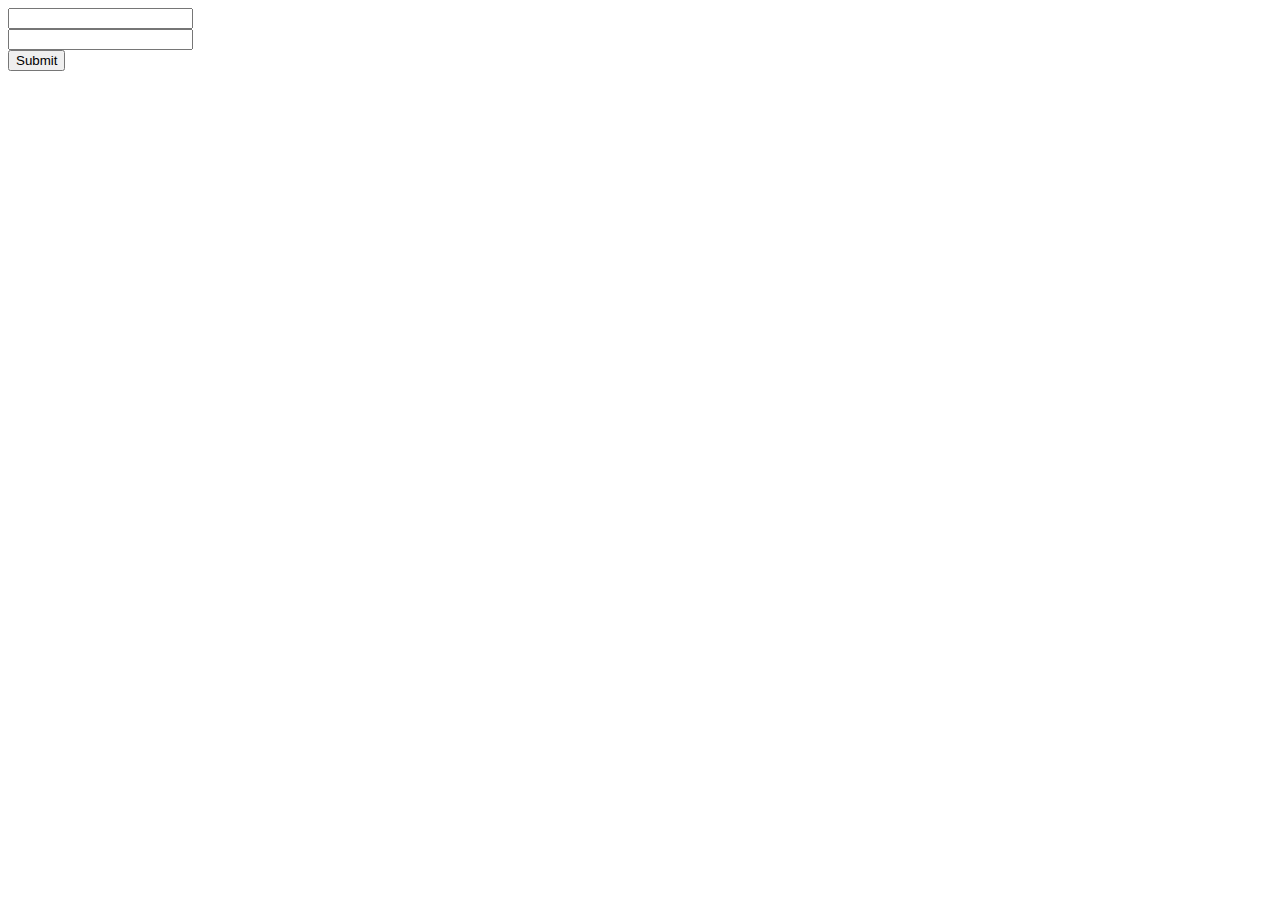
<file: CarPooling/WebContent/index.html>
<!DOCTYPE html>
<html>
<head>
<meta charset="ISO-8859-1">
<title>Home</title>
</head>
<body>
 <form action="LogIn" method="post">
 
 <input type="text" name="username"/><br/>
 <input type="text" name="password"/><br/>
 <input type="submit"/>
 
 </form>
</body>
</html>
</file>
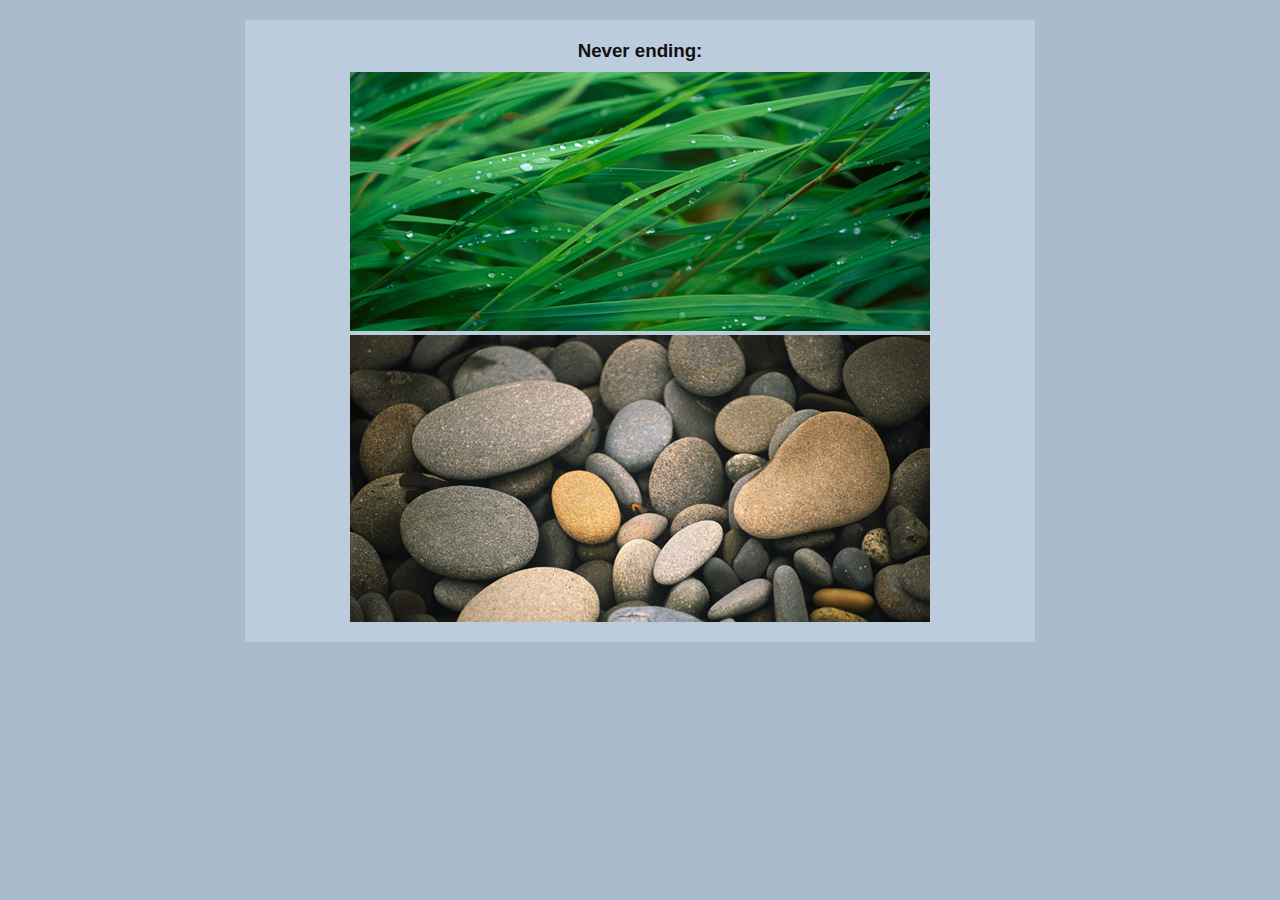
<file: CarPooling/WebContent/pagination.html>
<!DOCTYPE html>

<html xmlns="http://www.w3.org/1999/xhtml" xml:lang="en" lang="en">
<head>
  <title>Endless Scroll Demo (by Fred Wu)</title>
  <meta http-equiv="Content-type" content="text/html;charset=UTF-8" />

  <style type="text/css" media="screen">
    * { margin: auto; }
    body { margin: 20px 0; background: #abc; color: #111; font-family: Helvetica, Arial, Verdana, 'Lucida Grande', sans-serif; }
    h1, h3, p { text-align: center; }
    div.example { padding: 20px; margin: 10px auto; background: #bcd; width: 750px; }
    div.example h3 { margin-bottom: 10px; }
    ul, ol { padding: 0; }
    #list { width: 50px; height: 150px; overflow-y: scroll; }
    #images { width: 600px; height: 550px; overflow-x: hidden; text-align: center; list-style: none; }
    .endless_scroll_loader { position: fixed; top: 10px; right: 20px; }
  </style>

  <script type="text/javascript" src="js/jquery.min.js"></script>
  <script type="text/javascript" src="js/jquery.endless-scroll.js"></script>
  <script type="text/javascript" charset="utf-8">
    $(function() {
      $('#list').endlessScroll({
        pagesToKeep: 10,
        fireOnce: false,
        insertBefore: "#list div:first",
        insertAfter: "#list div:last",
        content: function(i, p) {
          console.log(i, p)
          return '<li>' + p + '</li>'
        },
        ceaseFire: function(i) {
          if (i >= 10) {
            return true;
          }
        },
        intervalFrequency: 5
      });

      $('#images').scrollTop(101);
      var images = $("ul#images").clone().find("li");
      $('#images').endlessScroll({
        pagesToKeep: 5,
        inflowPixels: 100,
        fireDelay: 10,
        content: function(i, p, d) {
          console.log(i, p, d)
          return images.eq(Math.floor(Math.random()*8))[0].outerHTML;
        }
      });
    });
  </script>
</head>

<body>

  <div class="example">
    <h3>Never ending:</h3>
    <ul id="images">
      <li><img src="img/grass-blades.jpg" width="580" height="360" alt="Grass Blades" /></li>
      <li><img src="img/stones.jpg" width="580" height="360" alt="Stones" /></li>
      <li><img src="img/sea-mist.jpg" width="580" height="360" alt="Sea Mist" /></li>
      <li><img src="img/pier.jpg" width="580" height="360" alt="Pier" /></li>
      <li><img src="img/lotus.jpg" width="580" height="360" alt="Lotus" /></li>
      <li><img src="img/mojave.jpg" width="580" height="360" alt="Mojave" /></li>
      <li><img src="img/lightning.jpg" width="580" height="360" alt="Lightning" /></li>
      <li><img src="img/flowing-rock.jpg" width="580" height="360" alt="Grass Blades" /></li>
    </ul>
  </div>

</body>

</html>
</file>
